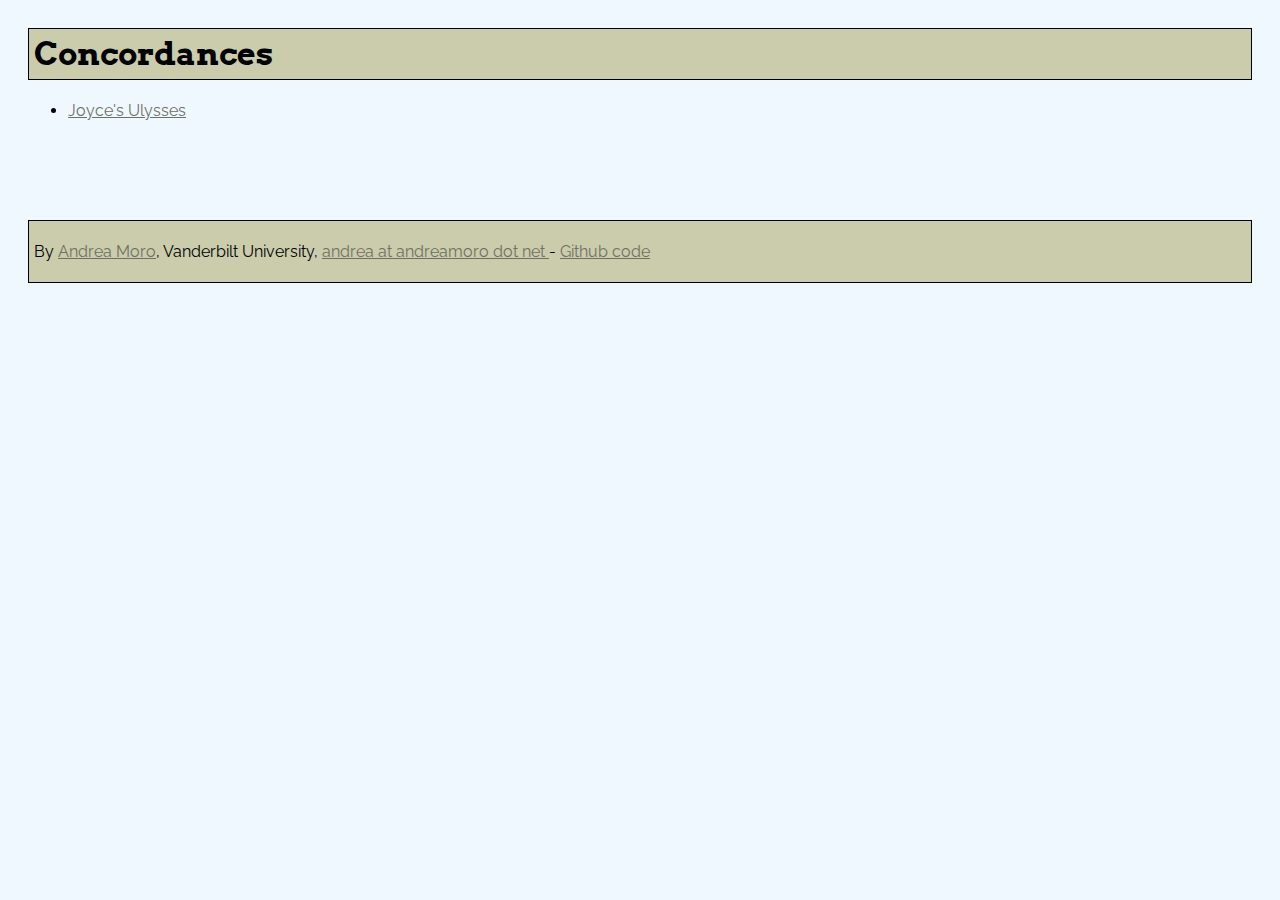
<file: index.html>
<!DOCTYPE html PUBLIC "-//W3C//DTD HTML 3.2 Final//EN">
<html>
  <head>
  <meta charset="UTF-8">
  <!-- Global site tag (gtag.js) - Google Analytics -->
  <script async src="https://www.googletagmanager.com/gtag/js?id=UA-114689681-1"></script>
  <script>
  window.dataLayer = window.dataLayer || [];
  function gtag(){dataLayer.push(arguments);}
  gtag('js', new Date());
    gtag('config', 'UA-114689681-1');
  </script>
  <meta name="keywords" content="joyce ulysses concordance literature modernism">
  <link href="/css/ulysses.css" type="text/css" rel="stylesheet">
  <title>Joyce's Ulysses Concordance</title>
  <link rel="stylesheet" type="text/css" href="http://fonts.googleapis.com/css?family=Arvo">
  <link rel="stylesheet" type="text/css" href="http://fonts.googleapis.com/css?family=Raleway">
</head>
<body>
    <h1> Concordances</h1>
    <ul>
	    <li>
    <a href="/ulyssespage.py">Joyce's Ulysses</a>
	    </li>
    </ul>
    <div id="footer">
	    <p>By <a href="http://andreamoro.net">Andrea Moro</a>, Vanderbilt University, <a href="mailto:andrea@andreamoro.net">andrea at andreamoro dot net </a> - <a href="https://github.com/andreamoro-git/joyceconcordance">Github code</a></p>
    </div>
</body>
</html>
</file>
<file: css/ulysses.css>
html {
  font-size: 100% 
  }
body {
  background-color: aliceblue;
  padding: 20px;
  font-family: 'Raleway', serif;
  }
div { margin: 0}
div#footer {
  clear: both;
  margin-top: 100px}

a { color: #6F7064}
.row a {color: black}

h1,h2,h3 {
  font-family: 'Arvo', sans-serif;
}

h1,h2,#footer,#sandbox {   background-color: #CACCAC;
  padding: 5px;
  border: 1px solid black;}

h3 { margin-left: 66px}

#list {
   float:left;
   margin-right:20px;
   width: 300px;
   display: inline-block;
 }
#text {clear:both;
  margin-top: 40px;

}
#form {
  display: inline-block;
  text-align: left;
}

#sandbox {
  margin-top: 20px;
}
form {margin: 0 0 40px 20px;
  line-height: 1.5rem;
  }

.highlight, .hl2 {
  background-color: #FFD8D6;
  border: 1px solid black;
  padding: 0px 2px;
}

.hl2 {
  padding: 0;
}

span.row{
  display: inline-block;
   height: auto;
   text-align: left;
   vertical-align: middle;
   margin-left: 16px;

}
span.rown, span.rownp {
  color: Grey;
  display: inline-block;
 width: 50px;
 height: auto;
 text-align: right;;

 vertical-align: middle;
 float:left;
 clear:both;
}

span.rownp {
  width: 220px;
}

.addlinks {
  padding: 2px 4px;
  border: 1px solid Grey;
  background-color: white;
    font-weight: normal;
}
input[type=submit] {
  padding: 2px 4px;
  font-weight: normal;
  vertical-align: middle;
}
input[type=text] {
/*  height: 26px; */
  vertical-align: middle;
}
#sandbox {
  margin: 30px 66px;
  }
.wait { cursor: wait;}
</file>
